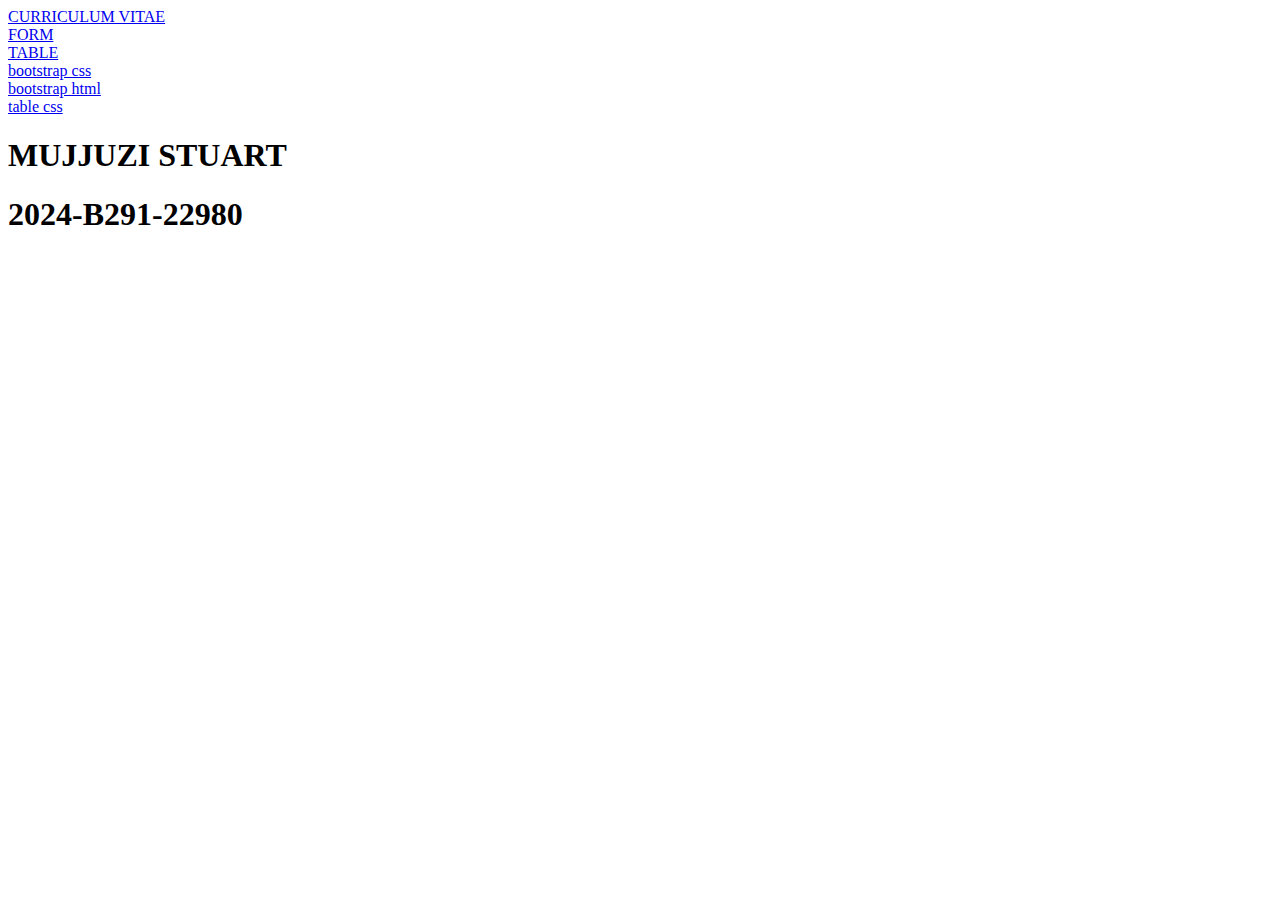
<file: index.html>
<!DOCTYPE html>
<html lang="en">
<head>
    <meta charset="UTF-8">
    <meta name="viewport" content="width=device-width, initial-scale=1.0">
    <title>Document</title>
</head>
<body>
    <a href="./cv.html">CURRICULUM VITAE</a><br>
    <a href="./form.html">FORM</a><br>
    <a href="./table.html">TABLE</a><br>
    <a href="frontend bootstrap.css">bootstrap css</a><br>
    <a href="frontend bootstrap.html">bootstrap html</a><br>
    <a href="table.css">table css</a><br>
    <h1>MUJJUZI STUART</h1>
    <h1>2024-B291-22980</h1>
</body>
</html>
</file>
